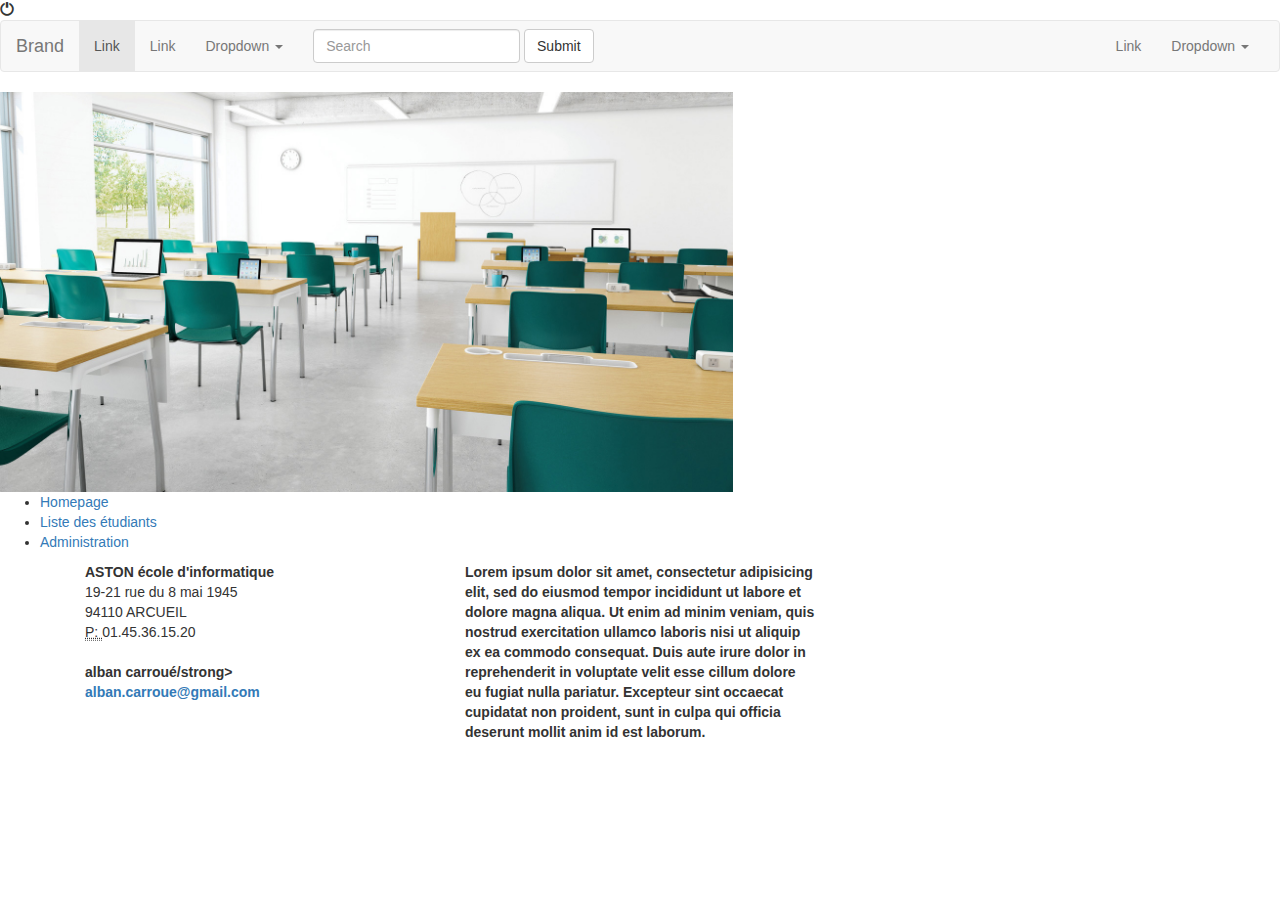
<file: index.html>
<!DOCTYPE html>
<html>

<head>
    <title>Aston</title>
        <meta charset="utf-8">

        
        <link rel="stylesheet" type="text/css" href="stylesheets/normalize.css">
        <link rel="stylesheet" type="text/css" href="stylesheets/css/bootstrap.min.css">
        
</head>

<body>


<div>
    <i class="glyphicon glyphicon-off"></i>
</div>


<nav class="navbar navbar-default">
  <div class="container-fluid">
    <!-- Brand and toggle get grouped for better mobile display -->
    <div class="navbar-header">
      <button type="button" class="navbar-toggle collapsed" data-toggle="collapse" data-target="#bs-example-navbar-collapse-1" aria-expanded="false">
        <span class="sr-only">Toggle navigation</span>
        <span class="icon-bar"></span>
        <span class="icon-bar"></span>
        <span class="icon-bar"></span>
      </button>
      <a class="navbar-brand" href="#">Brand</a>
    </div>

    <!-- Collect the nav links, forms, and other content for toggling -->
    <div class="collapse navbar-collapse" id="bs-example-navbar-collapse-1">
      <ul class="nav navbar-nav">
        <li class="active"><a href="#">Link <span class="sr-only">(current)</span></a></li>
        <li><a href="#">Link</a></li>
        <li class="dropdown">
          <a href="#" class="dropdown-toggle" data-toggle="dropdown" role="button" aria-haspopup="true" aria-expanded="false">Dropdown <span class="caret"></span></a>
          <ul class="dropdown-menu">
            <li><a href="#">Action</a></li>
            <li><a href="#">Another action</a></li>
            <li><a href="#">Something else here</a></li>
            <li role="separator" class="divider"></li>
            <li><a href="#">Separated link</a></li>
            <li role="separator" class="divider"></li>
            <li><a href="#">One more separated link</a></li>
          </ul>
        </li>
      </ul>
      <form class="navbar-form navbar-left">
        <div class="form-group">
          <input type="text" class="form-control" placeholder="Search">
        </div>
        <button type="submit" class="btn btn-default">Submit</button>
      </form>
      <ul class="nav navbar-nav navbar-right">
        <li><a href="#">Link</a></li>
        <li class="dropdown">
          <a href="#" class="dropdown-toggle" data-toggle="dropdown" role="button" aria-haspopup="true" aria-expanded="false">Dropdown <span class="caret"></span></a>
          <ul class="dropdown-menu">
            <li><a href="#">Action</a></li>
            <li><a href="#">Another action</a></li>
            <li><a href="#">Something else here</a></li>
            <li role="separator" class="divider"></li>
            <li><a href="#">Separated link</a></li>
          </ul>
        </li>
      </ul>
    </div><!-- /.navbar-collapse -->
  </div><!-- /.container-fluid -->
</nav>



<header class="row-fluid clearfix">
    <div class="logo">

    </div>
    
    
    <div>    
         <img src="./images/classroom.jpg" height=400px >
    </div>



    <nav>
        <ul>
            <li>
            <a href="">Homepage</a> 
            </li>
            
            <li>
             <a href="">Liste des étudiants</a>
            </li>
            
            <li>
                <a href="">Administration </a>
            </li>
        </ul>

    </nav>
</header>



    
    
    <main class="container">

    <div class="row-fluid">


        <div class="col-sm-6 col-xs-12 col-md-4">
            

        <address>
        
            <strong>ASTON école d'informatique</strong><br>
                    19-21 rue du 8 mai 1945<br>
                    94110 ARCUEIL<br>
            <abbr title="Phone">P:
            </abbr> 01.45.36.15.20

        </address>

        <address>
        
        <strong>alban carroué/strong><br>
        <a href="mailto:#">alban.carroue@gmail.com</a>
        
        </address>

        
        </div>
           
    </div> 

         
        <div class="col-sm-6 col-xs-12 col-md-4">

        Lorem ipsum dolor sit amet, consectetur adipisicing elit, sed do eiusmod
        tempor incididunt ut labore et dolore magna aliqua. Ut enim ad minim veniam,
        quis nostrud exercitation ullamco laboris nisi ut aliquip ex ea commodo
        consequat. Duis aute irure dolor in reprehenderit in voluptate velit esse
        cillum dolore eu fugiat nulla pariatur. Excepteur sint occaecat cupidatat non
        proident, sunt in culpa qui officia deserunt mollit anim id est laborum.
       
        </div>


    </main>





</body>

<footer></footer>

</html>
</file>
